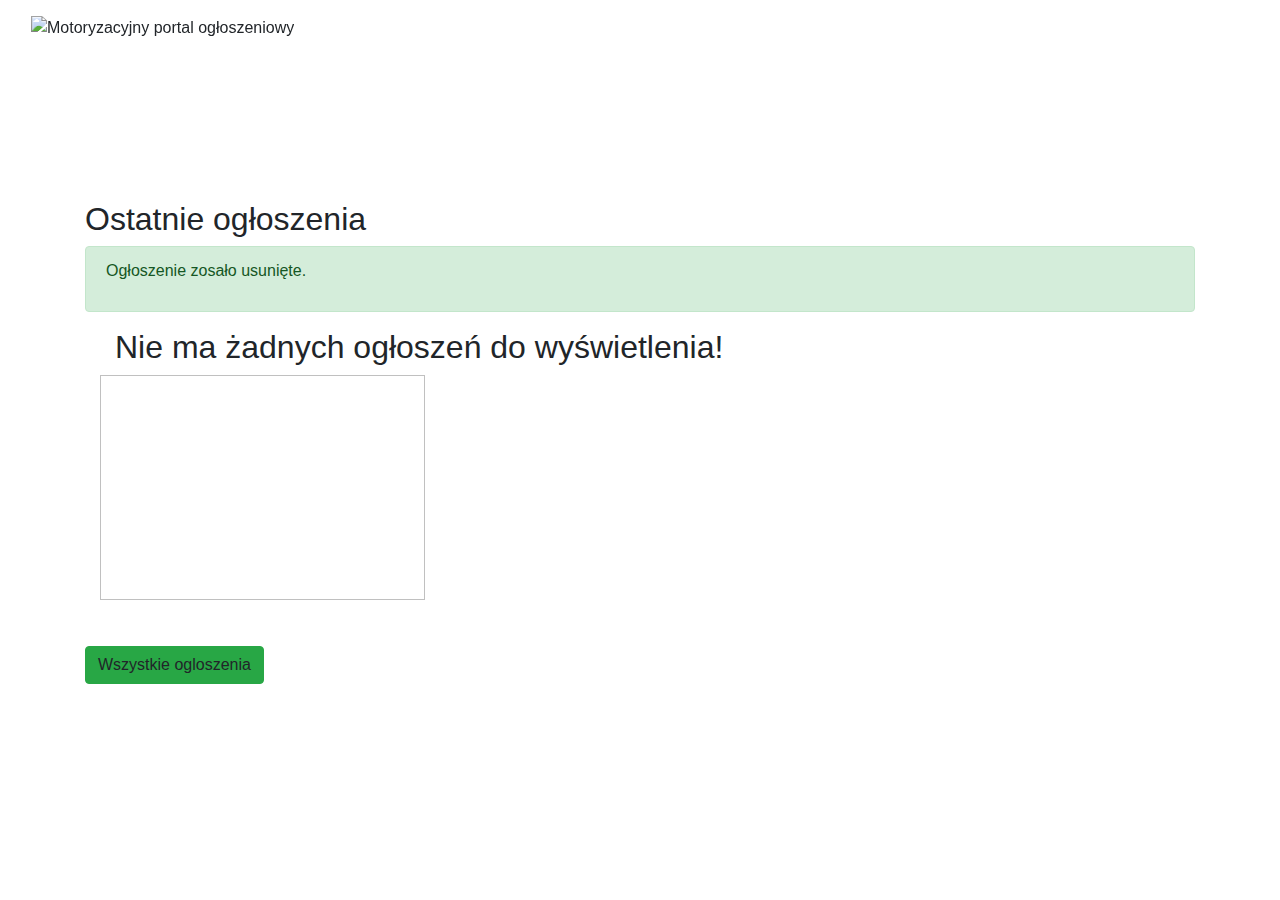
<file: src/main/resources/templates/index.html>
<!DOCTYPE html>
<html xmlns="http://www.w3.org/1999/xhtml" xmlns:th="http://www.w3.org/1999/xhtml">

<head>
    <title>Strona główna</title>
    <script src="https://cdnjs.cloudflare.com/ajax/libs/jquery/3.3.1/jquery.min.js"></script>
    <script src="https://cdnjs.cloudflare.com/ajax/libs/twitter-bootstrap/4.0.0/js/bootstrap.bundle.min.js"></script>
    <link href="https://cdnjs.cloudflare.com/ajax/libs/twitter-bootstrap/4.0.0/css/bootstrap.min.css" rel="stylesheet">
    <meta name="viewport" content="width=device-width, initial-scale=1, shrink-to-fit=no">
    <link rel="stylesheet" type="text/css" th:href="@{/css/style.css}"/>
    <script type="text/javascript" th:src="@{/js/ajax.js}"></script>
</head>
<body>
<nav class="navbar navbar-expand-lg navbar-dark fixed-top">
    <div class="container-fluid">
        <a class="navbar-left" th:href="@{/dashboard}" title="Powrót do strony głównej">
            <img itemprop="image" class="mobile" th:src="@{/img/m4chi.png}" alt="Motoryzacyjny portal ogłoszeniowy">
        </a>
        <button class="navbar-toggler" type="button" data-toggle="collapse" data-target="#navbarResponsive"
                aria-controls="navbarResponsive" aria-expanded="false" aria-label="Toggle navigation">
            <span class="navbar-toggler-icon"></span>
        </button>
        <div class="collapse navbar-collapse" id="navbarResponsive">
            <ul class="navbar-nav ml-auto">
                <li class="nav-item">
                    <a class="nav-link" th:href="@{/advertisement/all}">Zarządzaj ogłoszeniami</a>
                </li>
                <li class="nav-item">
                    <a class="nav-link" th:href="@{/advertisement/form}" style="">Dodaj ogłoszenie</a>
                </li>
                <li class="nav-item">
                    <a class="nav-link" th:href="@{/signup}">Dodawanie użytkownika</a>
                </li>
                <li class="nav-item">
                    <a class="nav-link" th:href="@{/logout}" style="">Wyloguj</a>
                </li>
            </ul>
        </div>
    </div>
</nav>
<div class="container">

    <h2 style="margin-top: 200px;">Ostatnie ogłoszenia</h2>

    <div th:if="${message}" class="alert alert-success" role="alert">
        <p th:text="${message}">Ogłoszenie zosało usunięte.</p>
    </div>

    <div class="container">
        <div class="container" th:if="${advertisements.empty}">
            <h2>Nie ma żadnych ogłoszeń do wyświetlenia!</h2>
        </div>
        <div class="row">

            <div class="col-sm-4" th:each="advertisement : ${advertisements}">
                <img th:src="@{/img/photo.png}" style="width: 325px; height: 225px;">
                <a class="nav-link" th:href="@{/advertisement/__${advertisement.id}__}" style="color: black;"><span th:text="${advertisement.brand}"></span>
                    <span th:text="${advertisement.model}"></span></a>
                <!--<button onclick="sendRequest('DELETE', '/advertisement/${advertisement.id}')">Usuń</button>-->
            </div>
        </div>
    </div>
    <a class="btn btn-success" th:href="@{/advertisement/all}" style="margin-top: 30px;">Wszystkie ogloszenia</a>
</div>
</body>
</html>
</file>
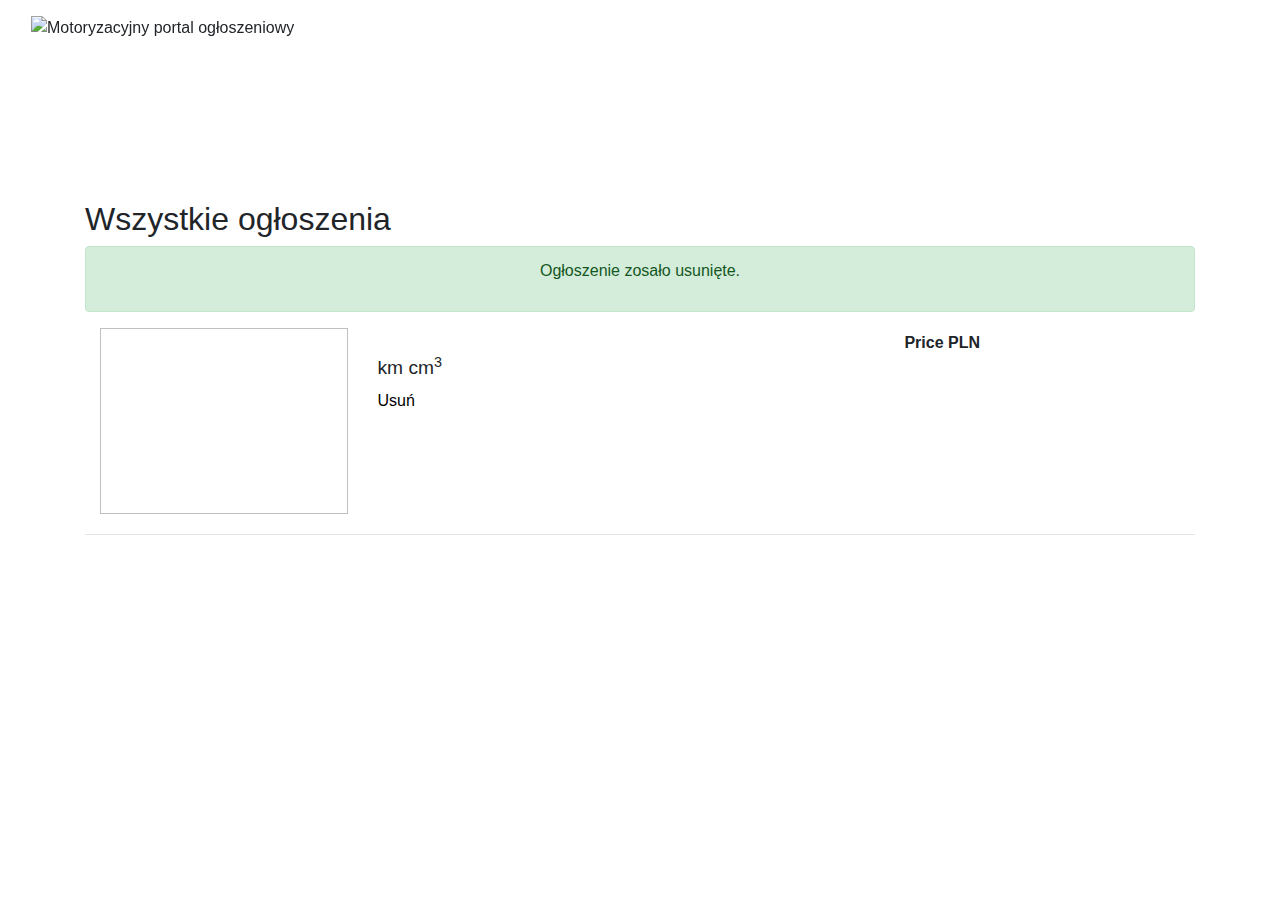
<file: src/main/resources/templates/home.html>
<!DOCTYPE html>
<html xmlns="http://www.w3.org/1999/xhtml"
      xmlns:th="http://www.thymeleaf.org">

<head>
    <title>Wszystkie ogłoszenia</title>
    <script src="https://cdnjs.cloudflare.com/ajax/libs/jquery/3.3.1/jquery.min.js"></script>
    <script src="https://cdnjs.cloudflare.com/ajax/libs/twitter-bootstrap/4.0.0/js/bootstrap.bundle.min.js"></script>
    <link href="https://cdnjs.cloudflare.com/ajax/libs/twitter-bootstrap/4.0.0/css/bootstrap.min.css" rel="stylesheet">
    <meta name="viewport" content="width=device-width, initial-scale=1, shrink-to-fit=no">
    <link rel="stylesheet" type="text/css" th:href="@{/css/style.css}"/>
    <script type="text/javascript" th:src="@{/js/ajax.js}"></script>
    <link rel="stylesheet" href="https://use.fontawesome.com/releases/v5.7.2/css/all.css" integrity="sha384-fnmOCqbTlWIlj8LyTjo7mOUStjsKC4pOpQbqyi7RrhN7udi9RwhKkMHpvLbHG9Sr" crossorigin="anonymous">
</head>
<body>

<nav class="navbar navbar-expand-lg navbar-dark fixed-top">
    <div class="container-fluid">
        <a class="navbar-left" th:href="@{/dashboard}" title="Powrót do strony głównej">
            <img itemprop="image" class="mobile" th:src="@{/img/m4chi.png}" alt="Motoryzacyjny portal ogłoszeniowy">
        </a>
        <button class="navbar-toggler" type="button" data-toggle="collapse" data-target="#navbarResponsive"
                aria-controls="navbarResponsive" aria-expanded="false" aria-label="Toggle navigation">
            <span class="navbar-toggler-icon"></span>
        </button>
        <div class="collapse navbar-collapse" id="navbarResponsive">
            <ul class="navbar-nav ml-auto">
                <li class="nav-item">
                    <a class="nav-link" th:href="@{/advertisement/all}">Zarządzaj ogłoszeniami</a>
                </li>
                <li class="nav-item">
                    <a class="nav-link" th:href="@{/advertisement/form}" style="">Dodaj ogłoszenie</a>
                </li>
                <li class="nav-item">
                    <a class="nav-link" th:href="@{/signup}">Dodawanie użytkownika</a>
                </li>
                <li class="nav-item">
                    <a class="nav-link" th:href="@{/logout}" style="">Wyloguj</a>
                </li>
            </ul>
        </div>
    </div>
</nav>

<div class="container">

    <h2 style="margin-top: 200px;">Wszystkie ogłoszenia</h2>

    <div th:if="${message}" class="alert alert-success" role="alert">
        <p th:text="${message}" style="text-align: center;">Ogłoszenie zosało usunięte.</p>
    </div>

    <div class="col-sm-12" th:each="advertisement : ${advertisements}" style="margin-bottom: 20px;">
        <div class="row">
            <div class="col-sm-3">
                <img th:src="@{/img/photo.png}" style="width: 248px; height: 186px;">
            </div>
            <div class="col-sm-5">
                <h4><strong><a class="nav-link" th:href="@{/advertisement/__${advertisement.id}__}" style="color: black;"><span th:text="${advertisement.shortDescription}"></span></a></strong></h4>
                <h4>
                    <small><span th:text="${advertisement.year}"></span>
                        <span th:text="${advertisement.mileage}"></span> km
                        <span th:text="${advertisement.liters}"></span> cm<sup>3</sup>
                        <span th:text="${advertisement.fuel}"></span></small>
                </h4>
                <a href="#" th:href="@{/advertisement/all/delete} + ${advertisement.id}" style="color: black;">Usuń</a>
            </div>
            <div class="col-sm-4 text-md-right row">
                <div class="col-4 col-sm-3 col-md-6 text-md-right" style="padding-top: 5px">
                    <h6><strong><span th:text="${advertisement.price}"> Price</span> PLN</strong></h6>
                </div>

            </div>
        </div>

    </div>

    <hr>
</div>
</body>
</html>
</file>
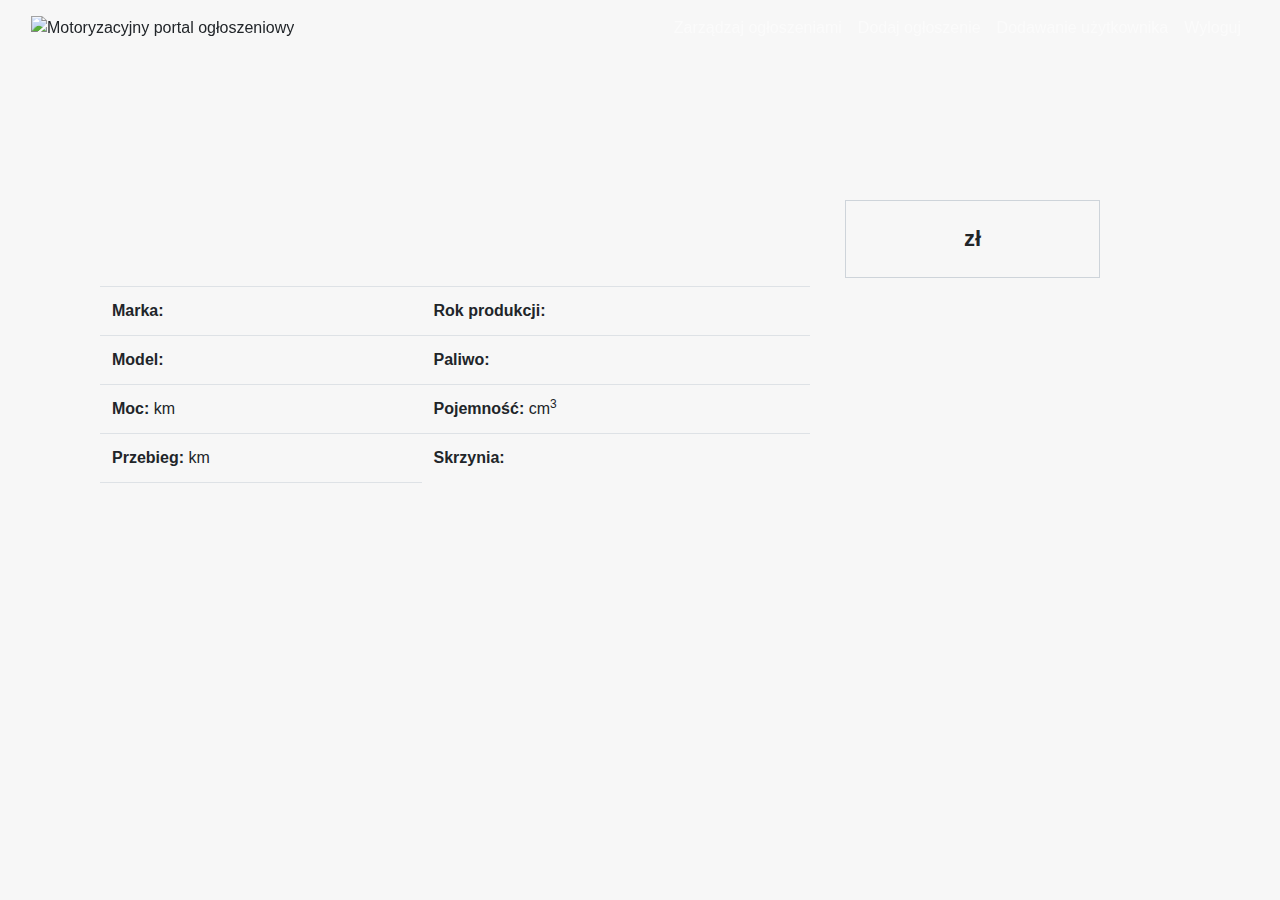
<file: src/main/resources/templates/advertisement/one.html>
<!DOCTYPE html>
<html xmlns="http://www.w3.org/1999/xhtml"
      xmlns:th="http://www.thymeleaf.org">

<head>
    <title th:text="${advertisement.shortDescription}">
    </title>
    <script src="https://cdnjs.cloudflare.com/ajax/libs/jquery/3.3.1/jquery.min.js"></script>
    <script src="https://cdnjs.cloudflare.com/ajax/libs/twitter-bootstrap/4.0.0/js/bootstrap.bundle.min.js"></script>
    <link href="https://cdnjs.cloudflare.com/ajax/libs/twitter-bootstrap/4.0.0/css/bootstrap.min.css" rel="stylesheet">
    <meta name="viewport" content="width=device-width, initial-scale=1, shrink-to-fit=no">
    <link rel="stylesheet" type="text/css" th:href="@{/css/style.css}"/>
    <script type="text/javascript" th:src="@{/js/ajax.js}"></script>
    <style>
        body {background: #f7f7f7;}
    </style>
</head>
<body>

<nav class="navbar navbar-expand-lg navbar-dark fixed-top">
    <div class="container-fluid">
        <a class="navbar-left" th:href="@{/dashboard}" title="Powrót do strony głównej">
            <img itemprop="image" class="mobile" th:src="@{/img/m4chi.png}" alt="Motoryzacyjny portal ogłoszeniowy">
        </a>
        <button class="navbar-toggler" type="button" data-toggle="collapse" data-target="#navbarResponsive"
                aria-controls="navbarResponsive" aria-expanded="false" aria-label="Toggle navigation">
            <span class="navbar-toggler-icon"></span>
        </button>
        <div class="collapse navbar-collapse" id="navbarResponsive">
            <ul class="navbar-nav ml-auto">
                <li class="nav-item">
                    <a class="nav-link" th:href="@{/advertisement/all}">Zarządzaj ogłoszeniami</a>
                </li>
                <li class="nav-item">
                    <a class="nav-link" th:href="@{/advertisement/form}" style="">Dodaj ogłoszenie</a>
                </li>
                <li class="nav-item">
                    <a class="nav-link" th:href="@{/signup}">Dodawanie użytkownika</a>
                </li>
                <li class="nav-item">
                    <a class="nav-link" th:href="@{/logout}" style="">Wyloguj</a>
                </li>
            </ul>
        </div>
    </div>
</nav>

<div class="container" style="margin-top: 200px;">

    <div class="row">
        <div class="col-sm-8">
            <img class="img-fluid" th:src="@{/img/photo.png}">
        </div>
        <div class="col-sm-3">
            <h6 style="font-size: 22px; font-weight: bold; text-align: center; padding: 25px; border: 1px solid #ced4da;"><span th:text="${advertisement.price}"></span> zł</h6>
        </div>
    </div>

    <div class="col-sm-8">
        <div class="table-responsive-md">
            <table class="table">
                <thead>

                </thead>
                <tbody>
                <tr>
                    <td><strong>Marka: </strong><span th:text="${advertisement.brand}"></span></td>
                    <td><strong>Rok produkcji: </strong><span th:text="${advertisement.year}"></span></td>
                </tr>
                <tr>
                    <td><strong>Model: </strong><span th:text="${advertisement.model}"></span></td>
                    <td><strong>Paliwo: </strong><span th:text="${advertisement.fuel}"></span></td>

                </tr>
                <tr>
                    <td><strong>Moc: </strong><span th:text="${advertisement.power}"></span>km</td>
                    <td><strong>Pojemność: </strong><span th:text="${advertisement.liters}"></span>cm<sup>3</sup></td>
                </tr>
                <tr>
                    <td><strong>Przebieg: </strong><span th:text="${advertisement.mileage}"></span>km</td>
                    <td><strong>Skrzynia: </strong><span th:text="${advertisement.gearbox}"></span></td>
                </tr>
                <tr>
                    <td><span th:text="${advertisement.description}"></span></td>
                </tr>
                </tbody>
            </table>
        </div>
    </div>
</div>
</body>
</html>
</file>
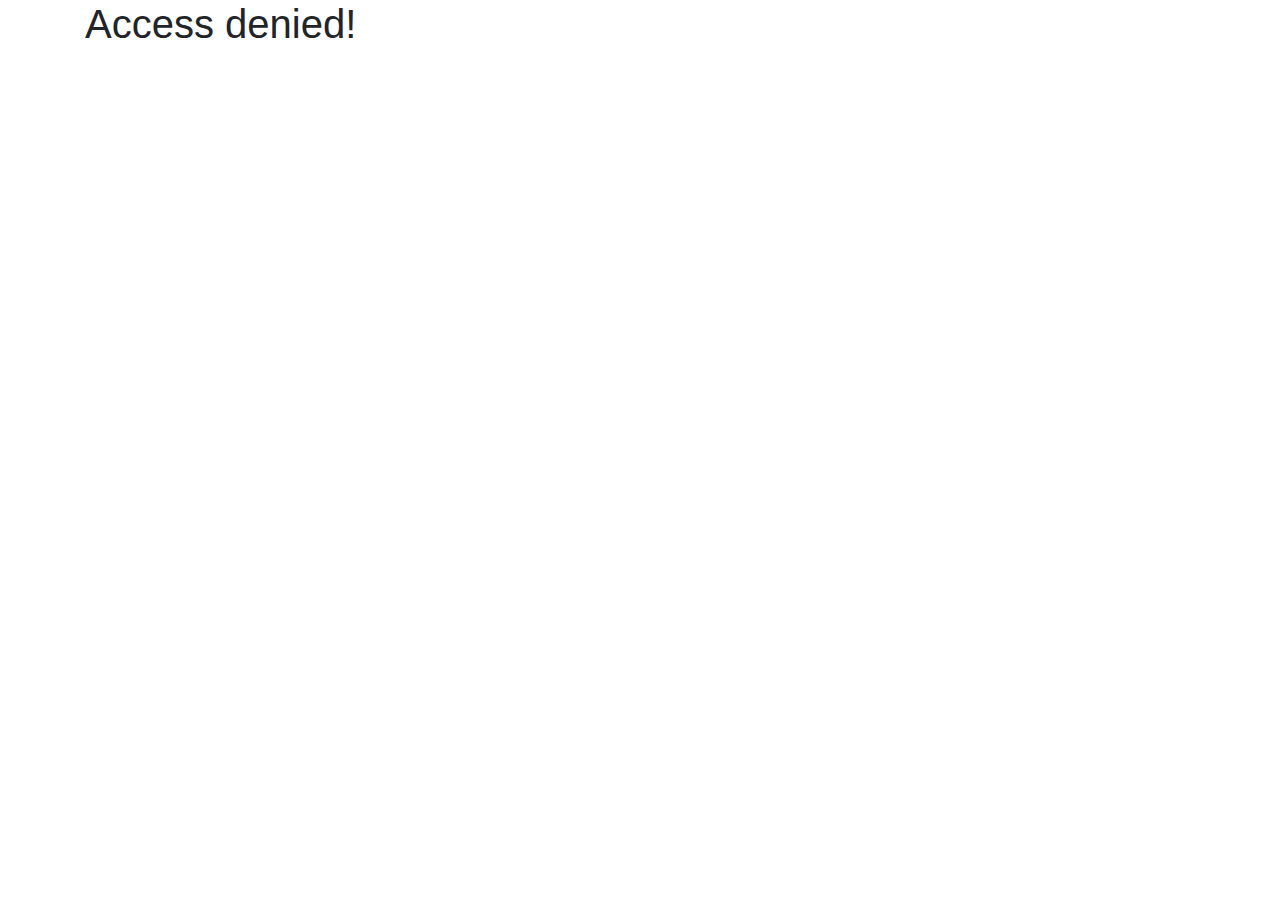
<file: src/main/resources/templates/errors/access_denied.html>
<!DOCTYPE html>
<html xmlns="http://www.w3.org/1999/xhtml"
      xmlns:th="http://www.thymeleaf.org">

<head>
    <title>Access denied</title>
    <link href="https://maxcdn.bootstrapcdn.com/bootstrap/4.0.0/css/bootstrap.min.css" rel="stylesheet" id="bootstrap-css">
    <script src="https://maxcdn.bootstrapcdn.com/bootstrap/4.0.0/js/bootstrap.min.js"></script>
    <script src="https://code.jquery.com/jquery-1.11.1.min.js"></script>
    <link rel="stylesheet" href="https://maxcdn.bootstrapcdn.com/font-awesome/4.0.0/css/font-awesome.min.css">
</head>
<body>
    <div class="container">
        <h1>Access denied!</h1>
    </div>
</body>
</html>
</file>
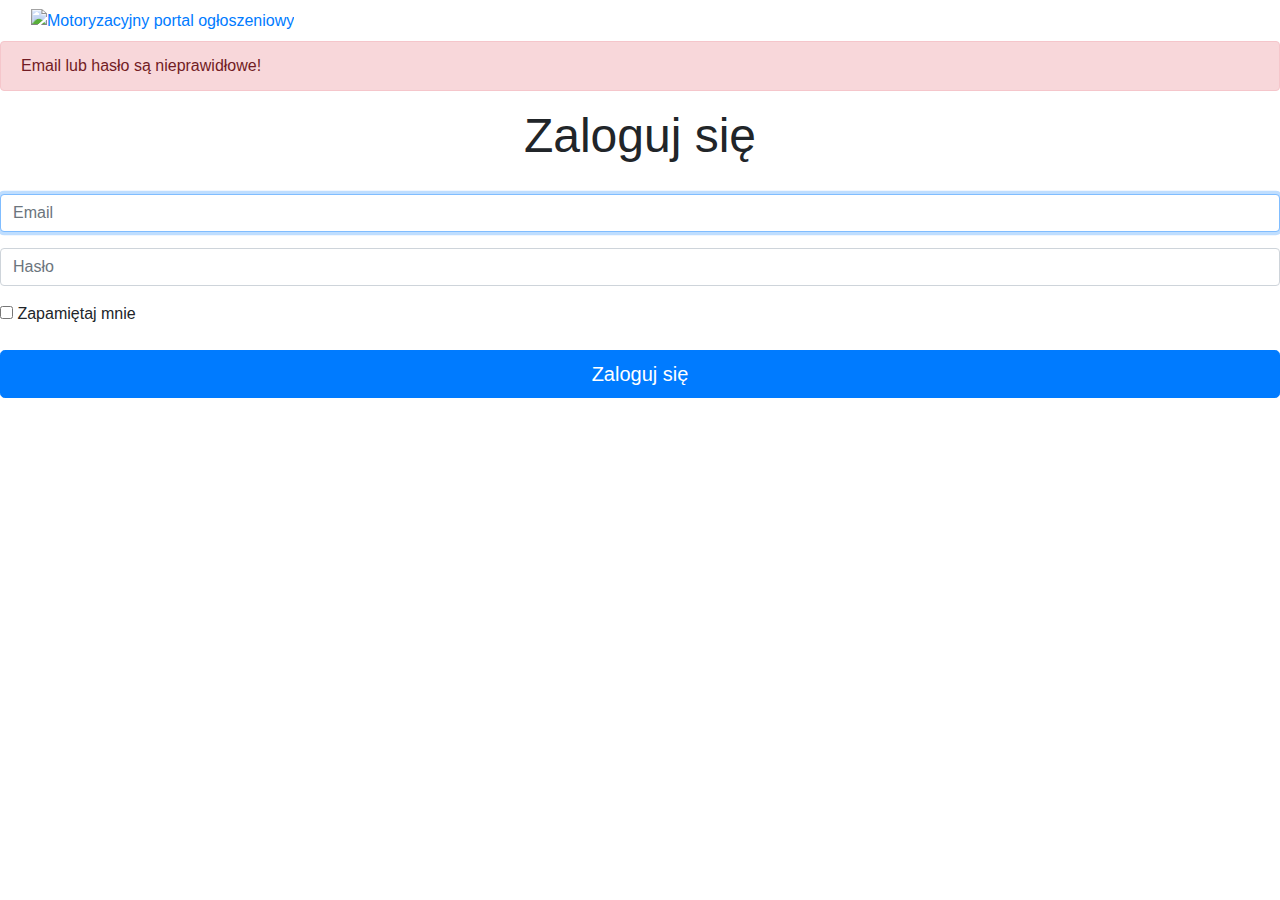
<file: src/main/resources/templates/user/login.html>
<!DOCTYPE html>
<html xmlns="http://www.w3.org/1999/xhtml"
      xmlns:th="http://www.thymeleaf.org">
<head>
    <title>Logowanie</title>
    <link href="https://maxcdn.bootstrapcdn.com/bootstrap/4.0.0/css/bootstrap.min.css" rel="stylesheet"
          id="bootstrap-css">
    <script src="https://maxcdn.bootstrapcdn.com/bootstrap/4.0.0/js/bootstrap.min.js"></script>
    <script src="https://code.jquery.com/jquery-1.11.1.min.js"></script>
    <link rel="stylesheet" href="https://maxcdn.bootstrapcdn.com/font-awesome/4.0.0/css/font-awesome.min.css">
    <meta name="viewport" content="width=device-width, initial-scale=1, shrink-to-fit=no">
    <link rel="stylesheet" type="text/css" th:href="@{/css/style.css}"/>

</head>
<body>
<nav class="navbar navbar-expand-sm navbar-dark sticky-top">
    <div class="container-fluid">
        <a class="navbar-left" href="#" title="Powrót do strony głównej">
            <img itemprop="image" class="mobile" th:src="@{/img/m4chi.png}" alt="Motoryzacyjny portal ogłoszeniowy">
        </a>
        <button class="navbar-toggler" type="button" data-toggle="collapse" data-target="#navbarResponsive"
                aria-controls="navbarResponsive" aria-expanded="false" aria-label="Toggle navigation">
            <span class="navbar-toggler-icon"></span>
        </button>
        <div class="collapse navbar-collapse" id="navbarResponsive">
            <ul class="navbar-nav ml-auto">
            </ul>
        </div>
    </div>
</nav>

<div class="centered">
    <div class="alert alert-danger" role="alert" th:if="${param.error}">
        Email lub hasło są nieprawidłowe!
    </div>

    <form th:action="@{/login}" method="post">
        <h2 style="margin-bottom: 30px; font-size: 48px; text-align: center;">Zaloguj się</h2>
        <div class="form-group">
            <input type="email" id="email" name="email" placeholder="Email" class="form-control" required autofocus/>
        </div>
        <div class="form-group">
            <input type="password" id="password" placeholder="Hasło" name="password" class="form-control" required
                   autofocus/>
        </div>
        <div class="checkbox mb-3">
            <label>
                <input type="checkbox" name="remember-me"/> Zapamiętaj mnie
            </label>
        </div>
        <div class="form-group">
            <button class="btn btn-lg btn-primary btn-block" type="submit">Zaloguj się</button>
        </div>
    </form>
</div>
</body>
</html>
</file>
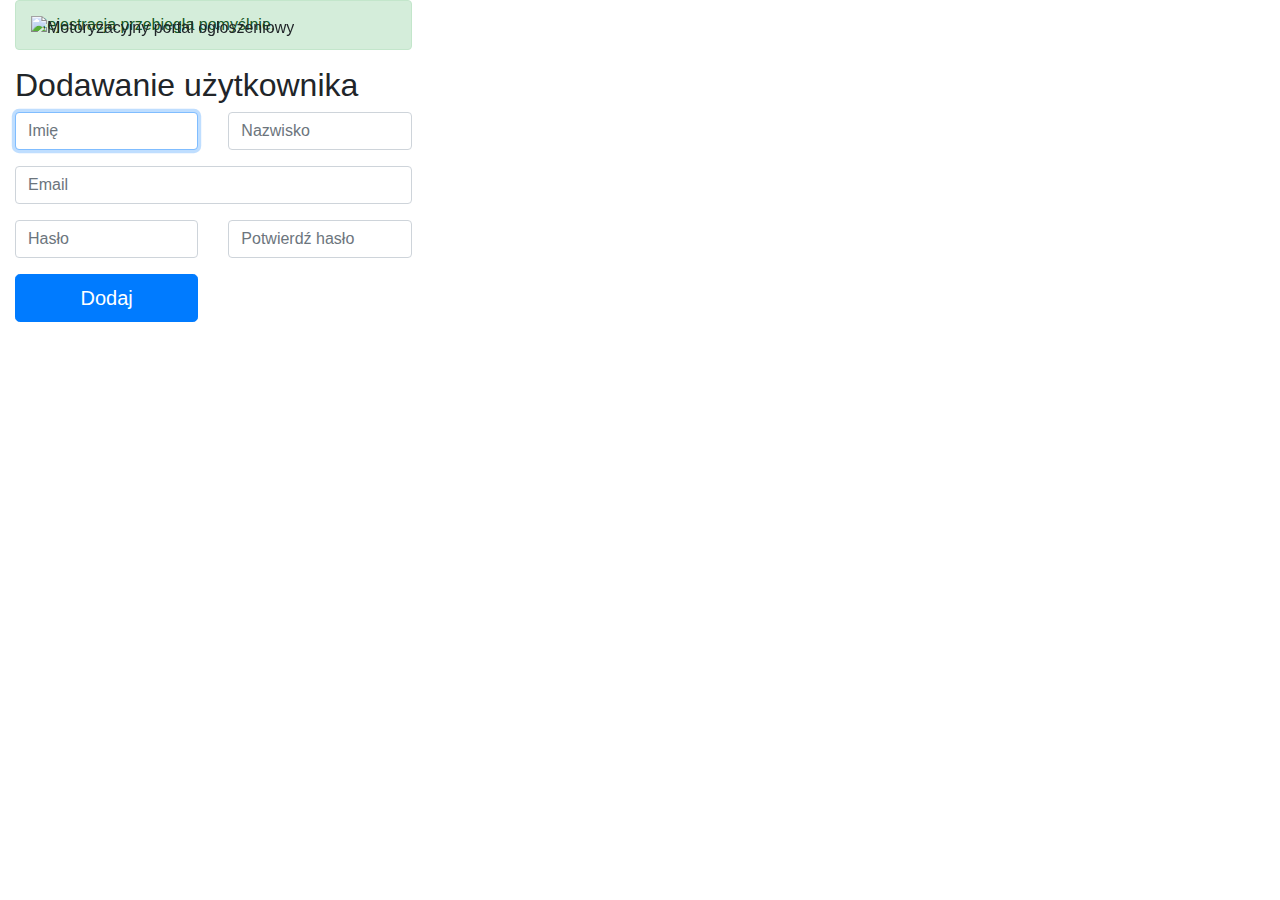
<file: src/main/resources/templates/user/signup.html>
<!DOCTYPE html>
<html xmlns="http://www.w3.org/1999/xhtml"
      xmlns:th="http://www.thymeleaf.org">

<head>
    <title>Dodawanie użytkownika</title>
    <link href="https://maxcdn.bootstrapcdn.com/bootstrap/4.0.0/css/bootstrap.min.css" rel="stylesheet"
          id="bootstrap-css">
    <script src="https://maxcdn.bootstrapcdn.com/bootstrap/4.0.0/js/bootstrap.min.js"></script>
    <script src="https://code.jquery.com/jquery-1.11.1.min.js"></script>
    <link rel="stylesheet" href="https://maxcdn.bootstrapcdn.com/font-awesome/4.0.0/css/font-awesome.min.css">
    <meta name="viewport" content="width=device-width, initial-scale=1, shrink-to-fit=no">
    <link rel="stylesheet" type="text/css" th:href="@{/css/style.css}"/>

</head>
<body>


<nav class="navbar navbar-expand-lg navbar-dark fixed-top">
    <div class="container-fluid">
        <a class="navbar-left" th:href="@{/dashboard}" title="Powrót do strony głównej">
            <img itemprop="image" class="mobile" th:src="@{/img/m4chi.png}" alt="Motoryzacyjny portal ogłoszeniowy">
        </a>
        <button class="navbar-toggler" type="button" data-toggle="collapse" data-target="#navbarResponsive"
                aria-controls="navbarResponsive" aria-expanded="false" aria-label="Toggle navigation">
            <span class="navbar-toggler-icon"></span>
        </button>
        <div class="collapse navbar-collapse" id="navbarResponsive">
            <ul class="navbar-nav ml-auto">
                <li class="nav-item">
                    <a class="nav-link" th:href="@{/advertisement/all}">Zarządzaj ogłoszeniami</a>
                </li>
                <li class="nav-item">
                    <a class="nav-link" th:href="@{/advertisement/form}" style="">Dodaj ogłoszenie</a>
                </li>
                <li class="nav-item">
                    <a class="nav-link" th:href="@{/signup}">Dodawanie użytkownika</a>
                </li>
                <li class="nav-item">
                    <a class="nav-link" th:href="@{/logout}" style="">Wyloguj</a>
                </li>
            </ul>
        </div>
    </div>
</nav>

<div class="col-md-4 centered">
    <form class="form-horizontal" role="form" method="POST" th:action="@{/signup}" th:object="${user}">
        <div class="alert alert-success" role="alert" th:if="${msg}" th:utext="${msg}">Rejestracja przebiegła
            pomyślnie.
        </div>

        <h2>Dodawanie użytkownika</h2>
        <div class="row">
            <div class="col-xs-12 col-sm-6 col-md-6">
                <div class="form-group">
                    <input type="text" th:field="*{firstname}" class="form-control" id="firstname" placeholder="Imię"
                           required autofocus/>
                </div>
            </div>
            <div class="col-xs-12 col-sm-6 col-md-6">
                <div class="form-group">
                    <input type="text" th:field="*{lastname}" class="form-control" id="lastname" placeholder="Nazwisko"
                           required autofocus/>
                </div>
            </div>
        </div>
        <div class="form-group">
            <input type="text" th:field="*{email}" class="form-control" id="email" placeholder="Email" required
                   autofocus/>
        </div>
        <div class="row">
            <div class="col-xs-12 col-sm-6 col-md-6">
                <div class="form-group">
                    <input type="password" th:field="*{password}" class="form-control" id="password" placeholder="Hasło"
                           required autofocus/>
                </div>
            </div>
            <div class="col-xs-12 col-sm-6 col-md-6">
                <div class="form-group">
                    <input type="password" th:field="*{passwordTwo}" class="form-control" id="passwordTwo" placeholder="Potwierdź hasło"
                           required autofocus/>
                </div>
            </div>
        </div>

        <div class="row">
            <div class="col-xs-12 col-md-6">
                <button type="submit" class="btn btn-lg btn-primary btn-block">Dodaj</button>
            </div>
        </div>
    </form>
</div>
</div>
</body>
</html>
</file>
